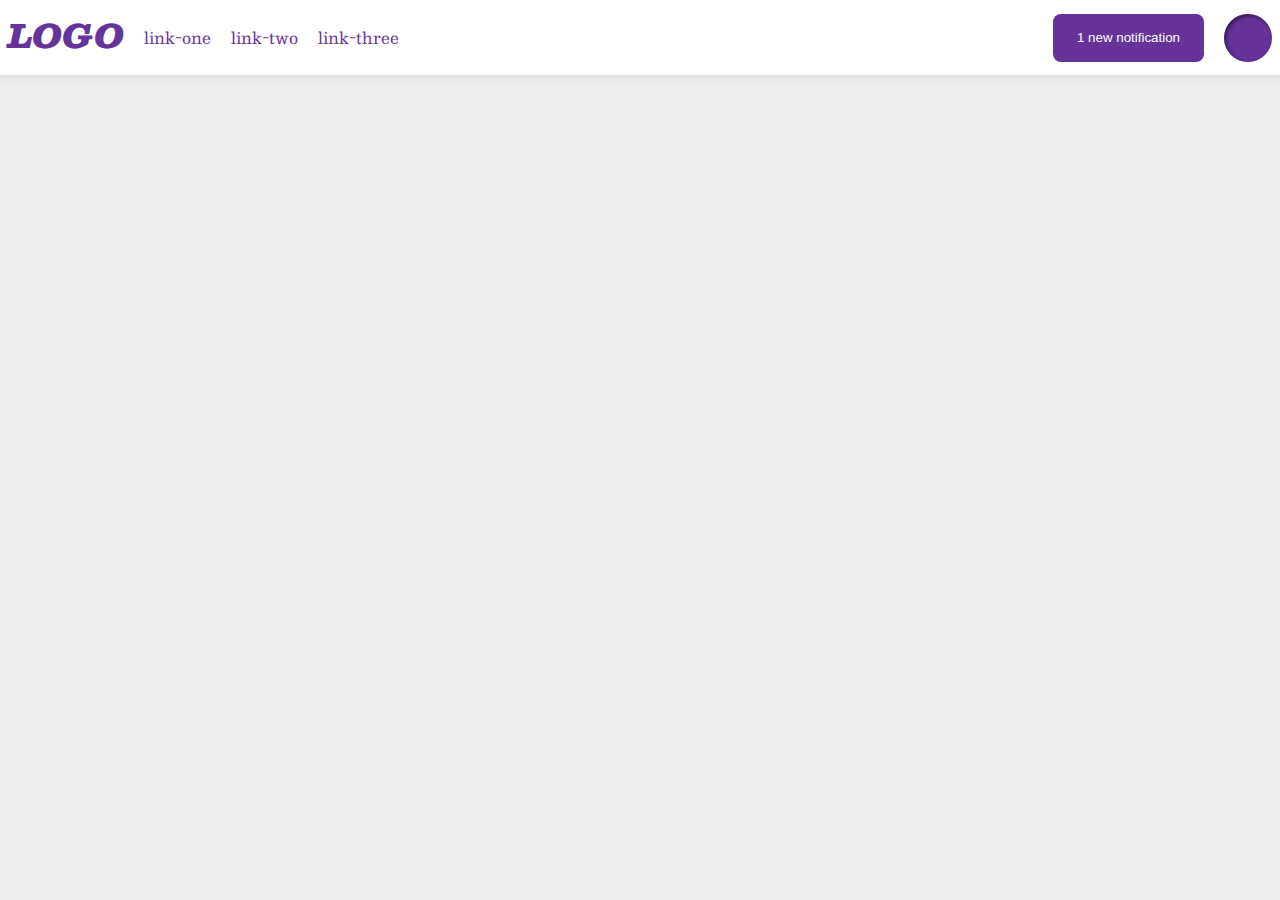
<file: flex/03-flex-header-2/index.html>
<!DOCTYPE html>
<html lang="en">
  <head>
    <meta charset="UTF-8">
    <meta http-equiv="X-UA-Compatible" content="IE=edge">
    <meta name="viewport" content="width=device-width, initial-scale=1.0">
    <title>Flex Header 2</title>
    <link rel="stylesheet" href="style.css">
  </head>
  <body>
    <div class="header">
      <div class="left-side">
      <div class="logo">
        LOGO
      </div>
      <ul class="links">
        <li><a href="google.com">link-one</a></li>
        <li><a href="google.com">link-two</a></li>
        <li><a href="google.com">link-three</a></li>
      </ul>
      </div>
      <div class="right-side">
        <button class="notifications">
          1 new notification
        </button>
        <div class="profile-image"></div>
      </div>
    </div>
  </body>
</html>
</file>
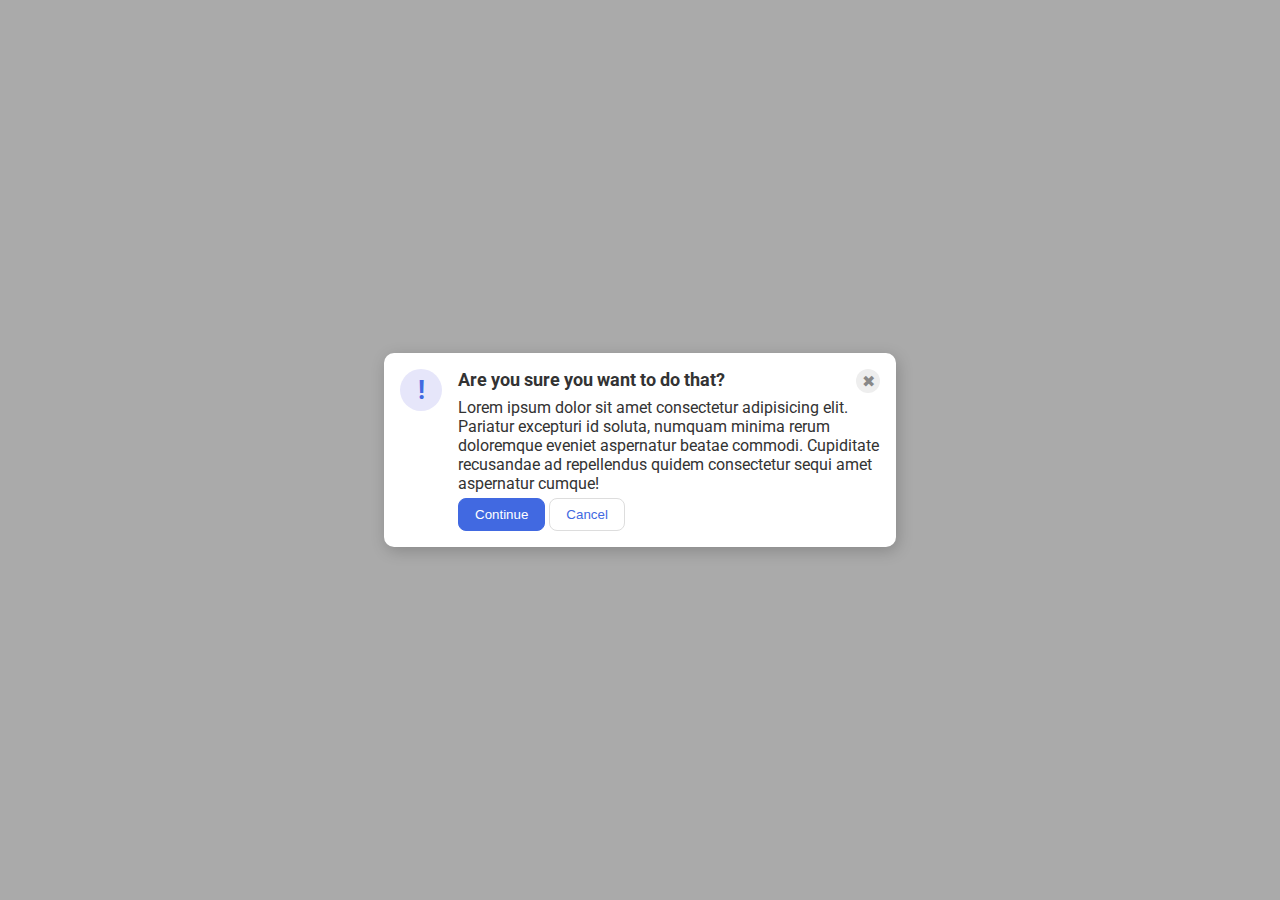
<file: flex/05-flex-modal/index.html>
<!DOCTYPE html>
<html lang="en">
  <head>
    <meta charset="UTF-8">
    <meta http-equiv="X-UA-Compatible" content="IE=edge">
    <meta name="viewport" content="width=device-width, initial-scale=1.0">
    <link rel="stylesheet" href="style.css">
    <title>Modal</title>
  </head>
  <body>
    <div class="modal">
      <div class="left-side">
        <div class="icon">!</div>
      </div>
      <div class="right-side">
        <div class="header">
          <div class="header"><strong>Are you sure you want to do that?</strong></div>
          <div class="close-button">✖</div>
        </div>
        <div>
          <div class="text">Lorem ipsum dolor sit amet consectetur adipisicing elit. Pariatur excepturi id soluta, numquam minima rerum doloremque eveniet aspernatur beatae commodi. Cupiditate recusandae ad repellendus quidem consectetur sequi amet aspernatur cumque!</div>
        </div>
        <div>
          <button class="continue">Continue</button>
          <button class="cancel">Cancel</button>
        </div>
        
      </div>
      
    </div>
  </body>
</html>
</file>
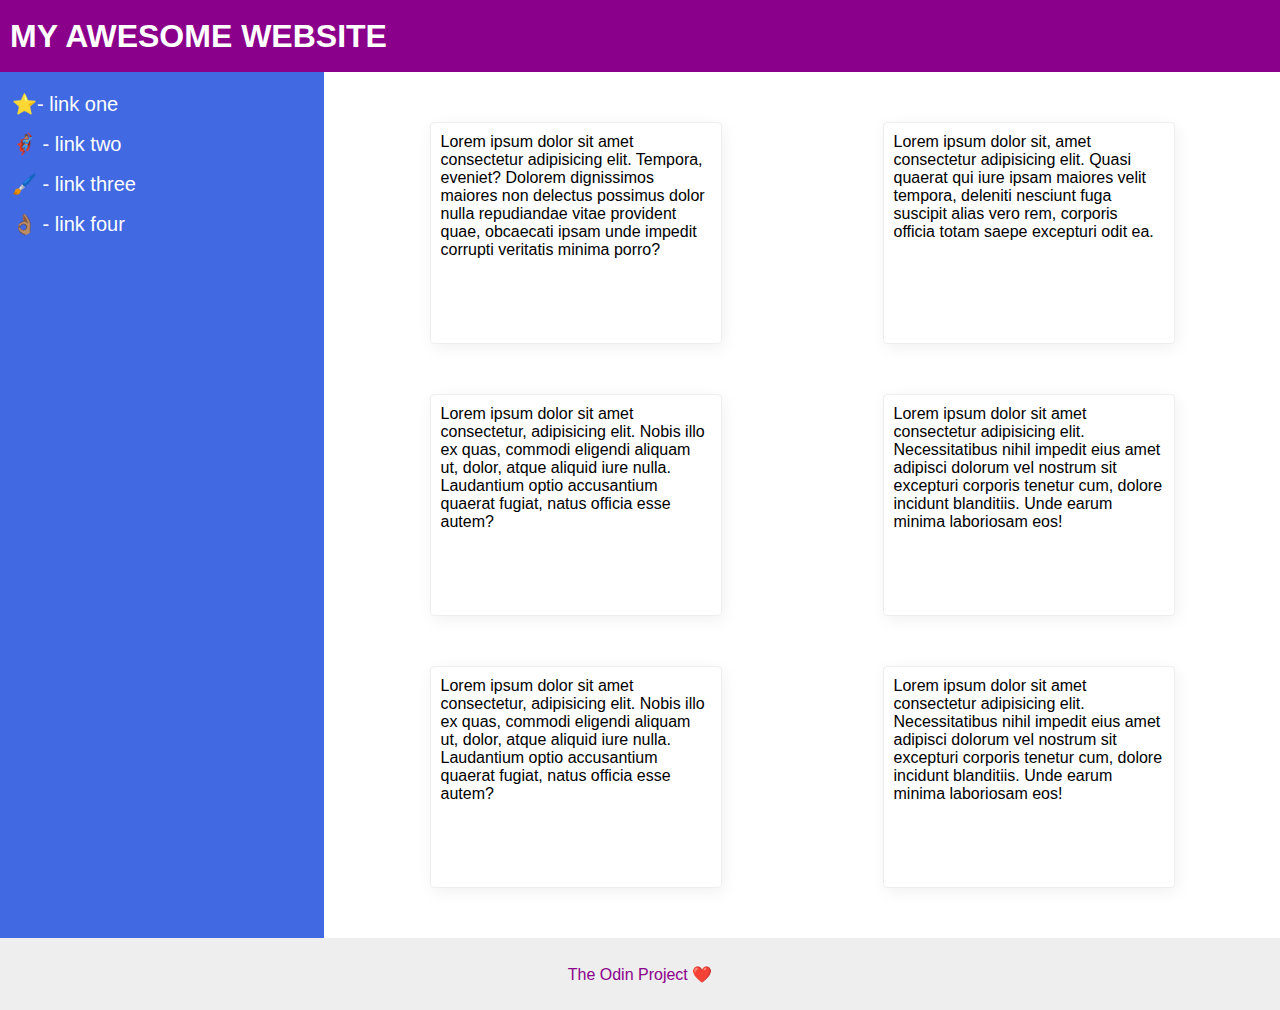
<file: flex/07-flex-layout-2/index.html>
<!DOCTYPE html>
<html lang="en">
  <head>
    <meta charset="UTF-8">
    <meta http-equiv="X-UA-Compatible" content="IE=edge">
    <meta name="viewport" content="width=device-width, initial-scale=1.0">
    <title>The Holy Grail</title>
    <link rel="stylesheet" href="style.css">
  </head>
  <body>
    <div class="header">
      MY AWESOME WEBSITE
    </div>
    
    <div class="middle">
    <div class="sidebar">
      <ul>
        <li><a href="#">⭐- link one</a></li>
        <li><a href="#">🦸🏽‍♂️ - link two</a></li>
        <li><a href="#">🖌️ - link three</a></li>
        <li><a href="#">👌🏽 - link four</a></li>
        <!-- emoji not showing fix reference: https://forum.manjaro.org/t/emojis-in-applications-are-only-black-white-how-do-i-set-only-colourful-emojis/31190/4-->
      </ul>
    </div>
    <div class="right-side">
    <div class="card">Lorem ipsum dolor sit amet consectetur adipisicing elit. Tempora, eveniet? Dolorem dignissimos maiores non delectus possimus dolor nulla repudiandae vitae provident quae, obcaecati ipsam unde impedit corrupti veritatis minima porro?</div>
    <div class="card">Lorem ipsum dolor sit, amet consectetur adipisicing elit. Quasi quaerat qui iure ipsam maiores velit tempora, deleniti nesciunt fuga suscipit alias vero rem, corporis officia totam saepe excepturi odit ea.</div>
    <div class="card">Lorem ipsum dolor sit amet consectetur, adipisicing elit. Nobis illo ex quas, commodi eligendi aliquam ut, dolor, atque aliquid iure nulla. Laudantium optio accusantium quaerat fugiat, natus officia esse autem?</div>
    <div class="card">Lorem ipsum dolor sit amet consectetur adipisicing elit. Necessitatibus nihil impedit eius amet adipisci dolorum vel nostrum sit excepturi corporis tenetur cum, dolore incidunt blanditiis. Unde earum minima laboriosam eos!</div>
    <div class="card">Lorem ipsum dolor sit amet consectetur, adipisicing elit. Nobis illo ex quas, commodi eligendi aliquam ut, dolor, atque aliquid iure nulla. Laudantium optio accusantium quaerat fugiat, natus officia esse autem?</div>
    <div class="card">Lorem ipsum dolor sit amet consectetur adipisicing elit. Necessitatibus nihil impedit eius amet adipisci dolorum vel nostrum sit excepturi corporis tenetur cum, dolore incidunt blanditiis. Unde earum minima laboriosam eos!</div>
    </div>
    </div>

    <div class="footer">
      The Odin Project ❤️
    </div>
  </body>
</html>
</file>
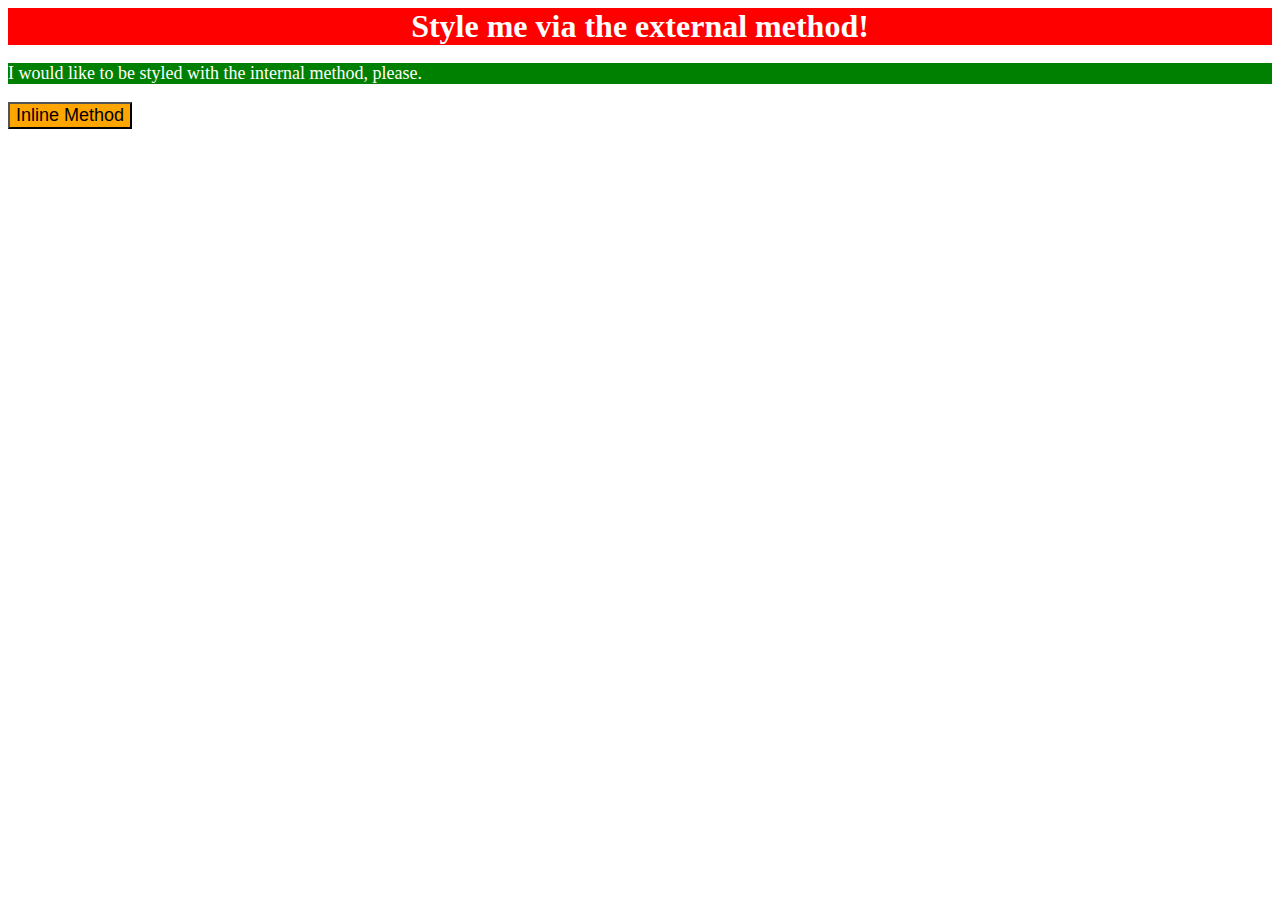
<file: foundations/01-css-methods/index.html>
<!DOCTYPE html>

<html lang="en">
  <head>
    <meta charset="UTF-8">
    <meta http-equiv="X-UA-Compatible" content="IE=edge">
    <meta name="viewport" content="width=device-width, initial-scale=1.0">
    <title>Methods for Adding CSS</title>
    <link rel="stylesheet" href="style.css">
  </head>

  <body>
    <div>Style me via the external method!</div>
    <p><style>
      p {
        background-color: green;
        color: white;
        font-size: 18px;
      }
    </style>
    I would like to be styled with the internal method, please.</p>
    <button style="background-color: orange; font-size: 18px;">Inline Method</button>
  </body>

</html>
</file>
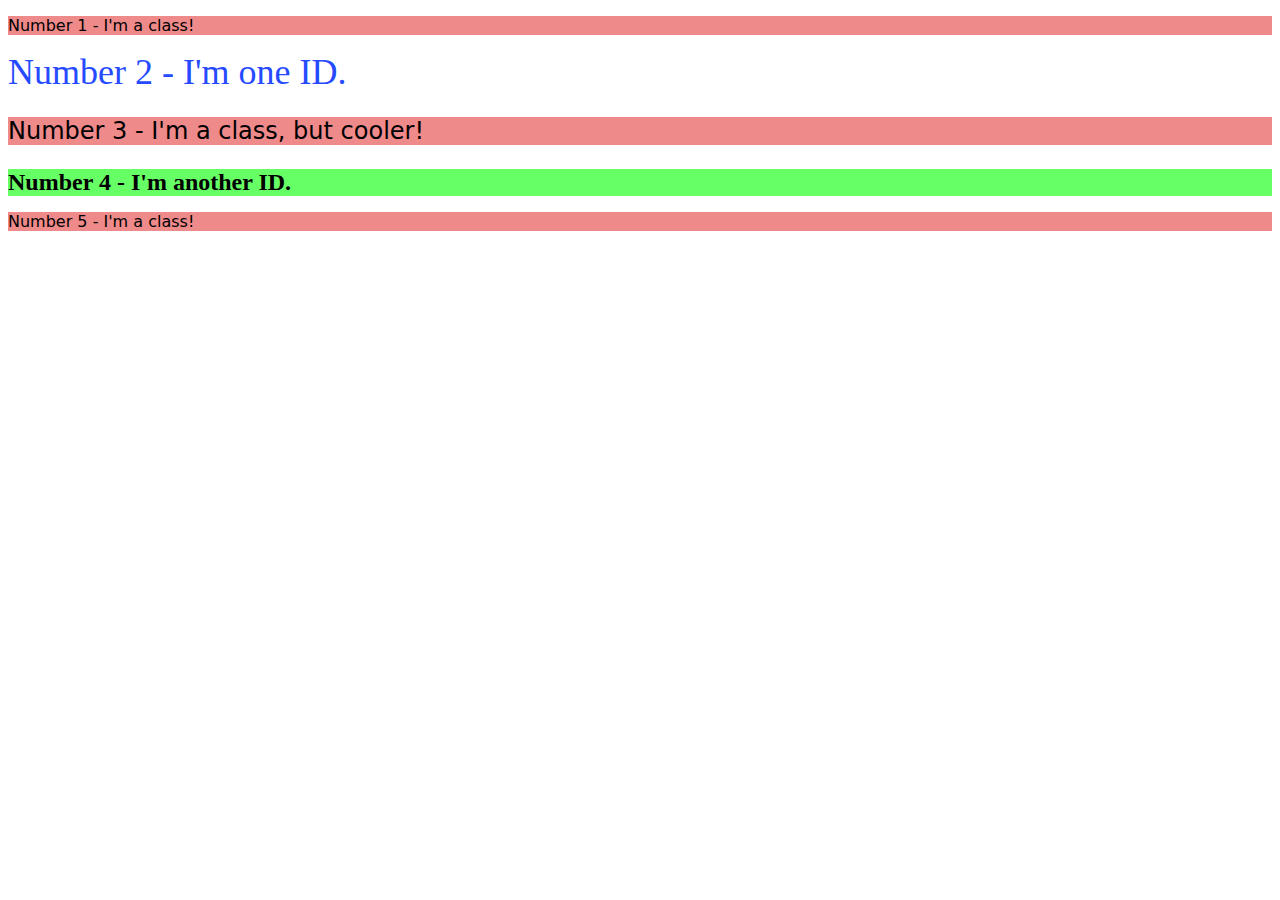
<file: foundations/02-class-id-selectors/index.html>
<!DOCTYPE html>
<html lang="en">
  <head>
    <meta charset="UTF-8">
    <meta http-equiv="X-UA-Compatible" content="IE=edge">
    <meta name="viewport" content="width=device-width, initial-scale=1.0">
    <title>Class and ID Selectors</title>
    <link rel="stylesheet" href="style.css">
  </head>
  <body>
    <p class="odd">Number 1 - I'm a class!</p>
    <div id="two">Number 2 - I'm one ID.</div>
    <p class="odd bigOdd">Number 3 - I'm a class, but cooler!</p>
    <div id="four">Number 4 - I'm another ID.</div>
    <p class="odd">Number 5 - I'm a class!</p>
  </body>
</html>
</file>
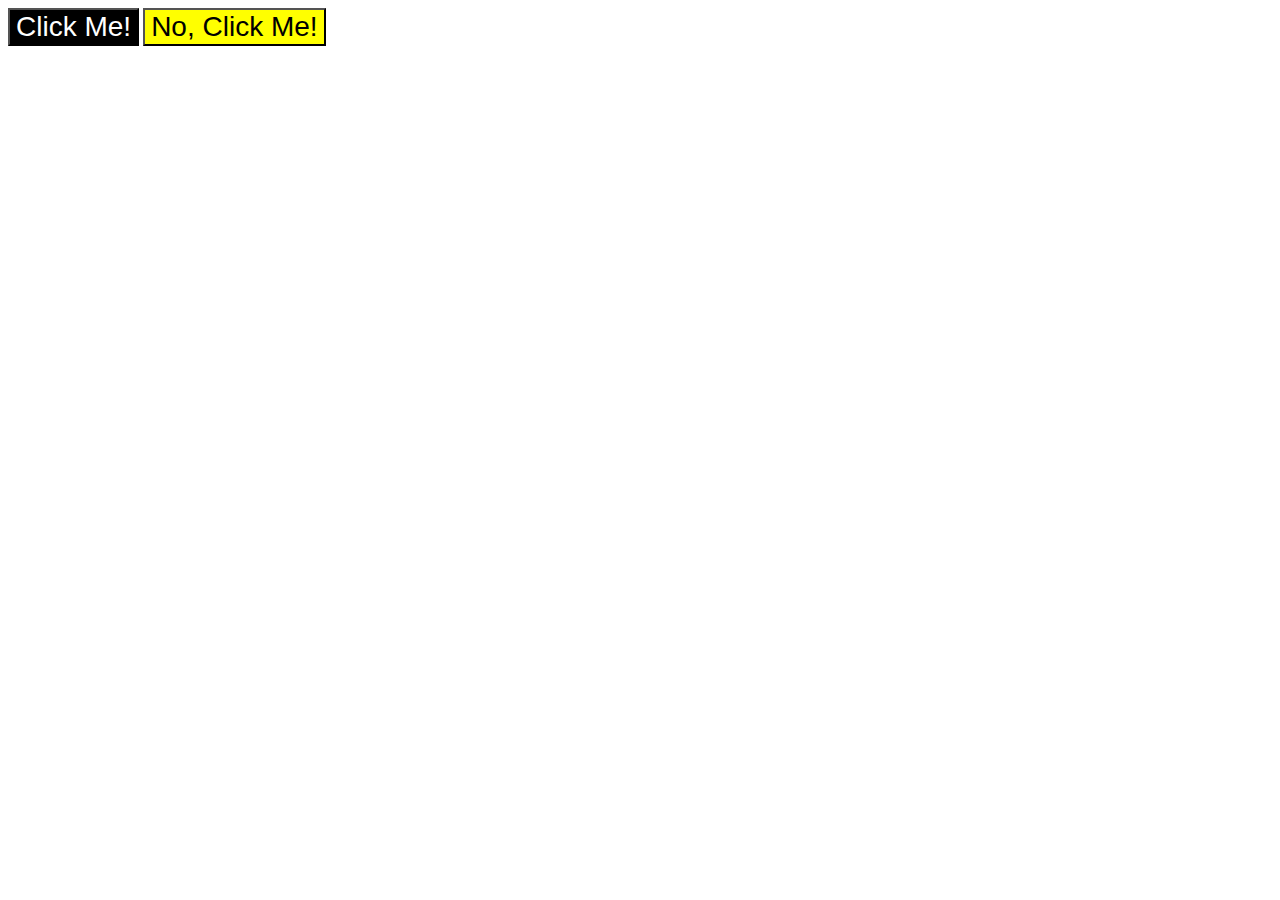
<file: foundations/03-grouping-selectors/index.html>
<!DOCTYPE html>
<html lang="en">
  <head>
    <meta charset="UTF-8">
    <meta http-equiv="X-UA-Compatible" content="IE=edge">
    <meta name="viewport" content="width=device-width, initial-scale=1.0">
    <title>Grouping Selectors</title>
    <link rel="stylesheet" href="style.css">
  </head>
  <body>
    <button class="left">Click Me!</button>
    <button class="right">No, Click Me!</button>
  </body>
</html>
</file>
<file: flex/03-flex-header-2/style.css>
/* this is some magical font-importing.  
you'll learn about it later. */
@import url('https://fonts.googleapis.com/css2?family=Besley:ital,wght@0,400;1,900&display=swap');

body {
  margin: 0;
  background: #eee;
  font-family: Besley, serif;
}

.header {
  background: white;
  border-bottom: 1px solid #ddd;
  box-shadow: 0 0 8px rgba(0,0,0,.1);
  display: flex;
  align-items: center;
  padding: 8px;
}

.profile-image {
  background: rebeccapurple;
  box-shadow: inset 2px 2px 4px rgba(0,0,0,.5);
  border-radius: 50%;
  width: 48px;
  height:  48px;
}

.logo {
  color: rebeccapurple;
  font-size: 32px;
  font-weight: 900;
  font-style: italic;
}

button {
  border: none;
  border-radius: 8px;
  background: rebeccapurple;
  color: white;
  padding: 8px 24px;
}

a {
  /* this removes the line under our links */
  text-decoration: none;
  color: rebeccapurple;
}

ul {
  list-style-type: none;
  display: flex;
  gap: 20px;
  padding: 0px;
}

.right-side {
  margin-left: auto;
}
.left-side, .right-side {
  gap: 20px;
  display: flex;
}
</file>
<file: flex/05-flex-modal/style.css>
@import url('https://fonts.googleapis.com/css2?family=Roboto:wght@400;700&display=swap');

html, body {
  height: 100%;
}

body {
  font-family: Roboto, sans-serif;
  margin: 0;
  background: #aaa;
  color: #333;
  /* I'll give you this one for free lol */
  display: flex;
  align-items: center;
  justify-content: center;
}

.modal {
  background: white;
  width: 480px;
  border-radius: 10px;
  box-shadow: 2px 4px 16px rgba(0,0,0,.2);
  display: flex;
  gap: 16px;
  padding: 16px;
}

.icon {
  color: royalblue;
  font-size: 26px;
  font-weight: 700;
  background: lavender;
  width: 42px;
  height: 42px;
  border-radius: 50%;
  display: flex;
  align-items: center;
  justify-content: center;
}

.close-button {
  background: #eee;
  border-radius: 50%;
  color: #888;
  font-weight: 400;
  font-size: 16px;
  height: 24px;
  width: 24px;
  display: flex;
  align-items: center;
  justify-content: center;
}

button {
  padding: 8px 16px;
  border-radius: 8px;
}

button.continue {
  background: royalblue;
  border: 1px solid royalblue;
  color: white;
}

button.cancel {
  background: white;
  border: 1px solid #ddd;
  color: royalblue;
}

.header {
  display: flex;
  justify-content: space-between;
  font-size: 18px;
}

.right-side {
  display: flex;
  flex-direction: column;
  gap: 5px;
}
</file>
<file: flex/07-flex-layout-2/style.css>
body {
  font-family: -apple-system, BlinkMacSystemFont, 'Segoe UI', Roboto, Oxygen, Ubuntu, Cantarell, 'Open Sans', 'Helvetica Neue', sans-serif;
  margin: 0;
  min-height: 100vh;
  display: flex;
  flex-direction: column;
  justify-content: space-between;
}

.header {
  height: 72px;
  background: darkmagenta;
  color: white;
  padding-left: 10px;
  font-weight: 800;
  font-size: 32px;
  display: flex;
  align-items: center;
}

.footer {
  height: 72px;
  background: #eee;
  color: darkmagenta;
  display: flex;
  justify-content: center;
  align-items: center;
}

.sidebar {
  width: 300px;
  background: royalblue;
  padding: 12px;
  flex-shrink: 0;
}

.card {
  border: 1px solid #eee;
  box-shadow: 2px 4px 16px rgba(0,0,0,.06);
  border-radius: 4px;
  padding: 10px;
  width: 270px;
  height: 200px;
}

.middle {
  flex-grow: 1;
  display: flex;
  flex-direction: row;
}

.right-side {
  padding: 50px;
  display: flex;
  flex-flow: row wrap;
  gap: 50px;
  justify-content: space-around;
}

ul {
  list-style: none;
  padding: 0;
  margin: 0;
}

a {
  color: white;
  text-decoration: none;
  text-align: left;
  font-size: 20px;
  line-height: 40px;
}
</file>
<file: foundations/01-css-methods/style.css>
div {
    background-color: red;
    color: white;
    font-size: 32px;
    text-align: center;
    font-weight: bold;
}
</file>
<file: foundations/02-class-id-selectors/style.css>
.odd {
    background-color: rgba(239, 138, 138, 1); 
    font-family: 'Verdana', 'DejaVu Sans', 'sans-serif';
}

#two {
    color: rgba(38, 74, 255, 1); 
    font-size: 36px;
}

.bigOdd {
    font-size: 24px;
}

#four {
    background-color: #66ff66;
    font-size: 24px;
    font-weight: bold;
}
</file>
<file: foundations/03-grouping-selectors/style.css>
.left, .right {
    font-size: 28px;
    font-family: 'Helvetica', 'Times New Roman', 'sans-serif';
}

.left {
    background-color: black;
    color: white;
}

.right {
    background-color: yellow;
}
</file>
